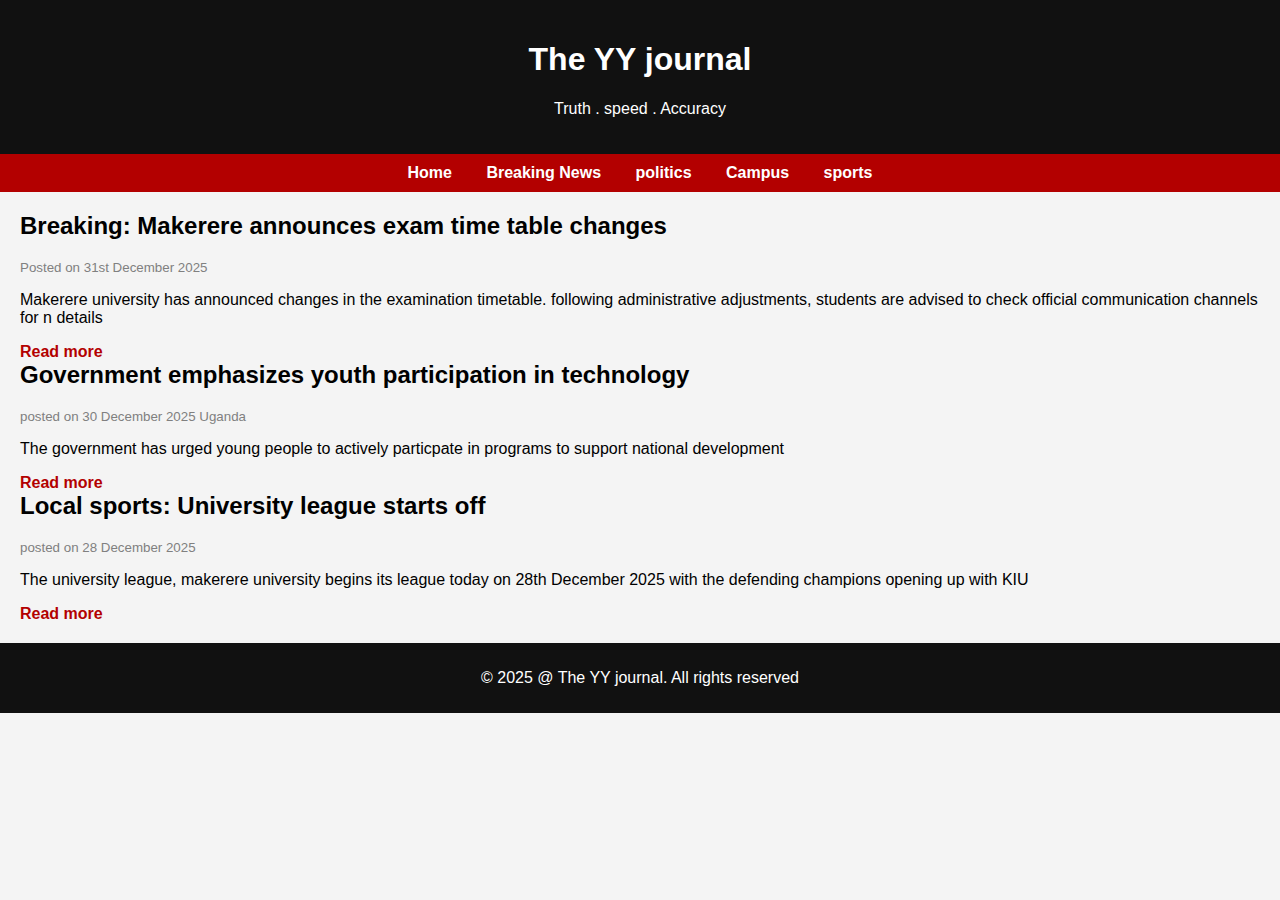
<file: index.html>
<html>
    <head>
        <meta name="google-site-verification" content="wdVhIeP_SKpbrkJ3U49KwxZYqzcwpSXqIORd53ZNDk8" />
        <title>The YY journal</title> 
    <link rel="stylesheet" href="style.css">
    <link rel="alternate" type="application/rss+xml" tittle="YY journal RSS" href="rss.xml">
    </head>
    <body>
        <header>
            <h1>The YY journal</h1>
            <p>Truth . speed . Accuracy</p>
        </header>
        <nav>
            <a href="index.html">Home</a>
            <a href="breaking.html">Breaking News</a>
            <a href="politics.html">politics</a>
            <a href="campus.html">Campus</a>
            <a href="sports.html">sports</a>
        </nav>
        <main>
            <article>
                <h2>Breaking: Makerere announces exam time table changes</h2>
                <small>Posted on 31st December 2025</small>
           
        <p>Makerere university has announced changes in the examination timetable. following administrative adjustments, students are advised to check official communication channels for n details</p>
<a href="exam changes.html">Read more</a>
</article>
<article>
    <h2>Government emphasizes youth participation in technology</h2>
    <small>posted on 30 December 2025 Uganda</small>
    <p>The government has urged young people to actively particpate in programs to support national development</p>
    <a href="#">Read more</a>
</article>
<article>
    <h2>Local sports: University league starts off</h2>
    <small>posted on 28 December 2025</small>
    <p>The university league, makerere university begins its league today on 28th December 2025 with the defending champions opening up with KIU </p>
    <a href="#">Read more</a>
</article>
</main>
<footer>
    <p>&copy; 2025 @ The YY journal. All rights reserved</p>
</footer>

    </body>

</html>
</file>
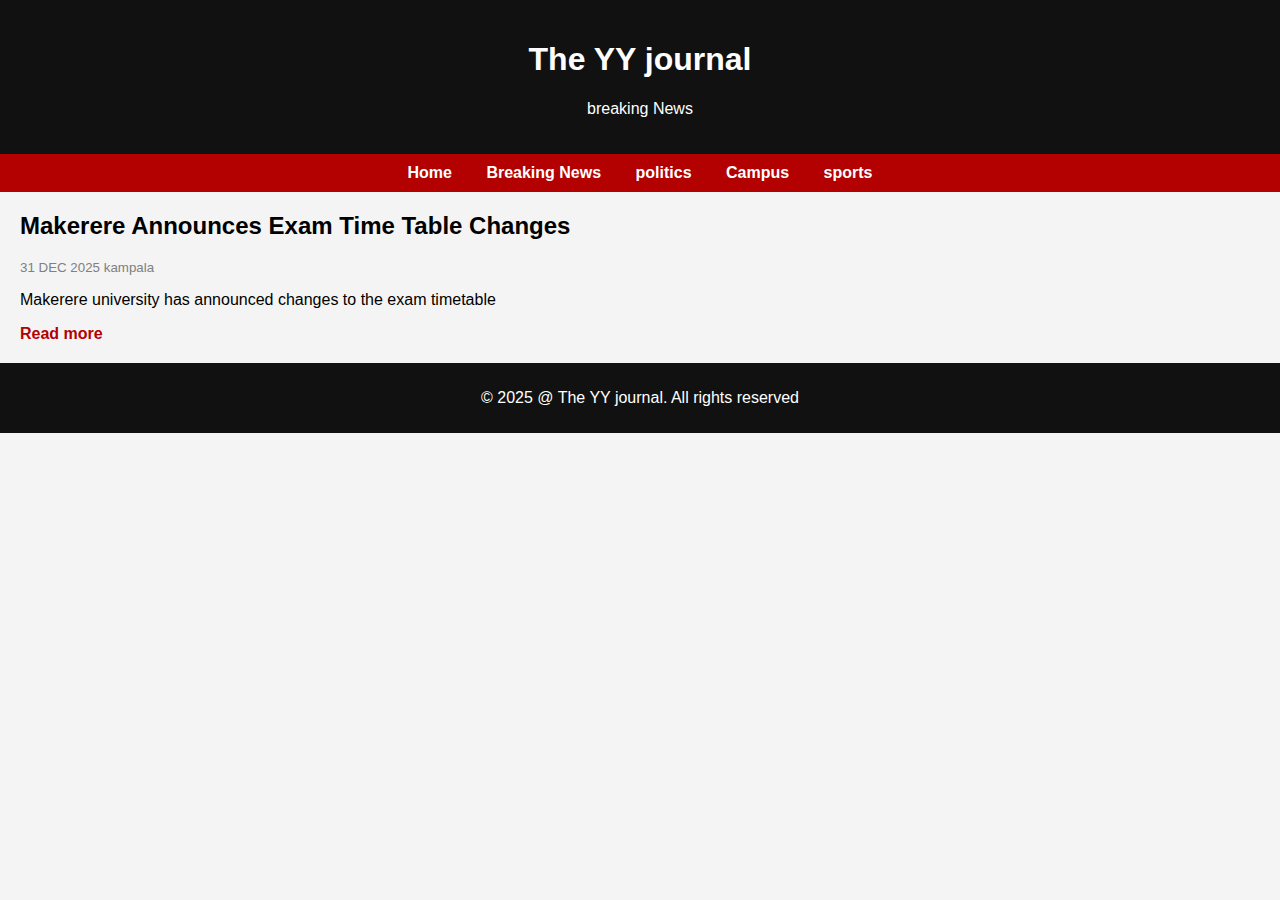
<file: breaking.html>
<html>
    <head>
        <title>The YY journal</title> 
    <link rel="stylesheet" href="style.css">
    </head>
    <body>
        <header>
            <h1>The YY journal</h1>
            <p>breaking News</p>
        </header>
        <nav>
            <a href="index.html">Home</a>
            <a href="breaking.html">Breaking News</a>
            <a href="politics.html">politics</a>
            <a href="campus.html">Campus</a>
            <a href="sports.html">sports</a>
        </nav>
        <main>
            <article>
                <h2>Makerere Announces Exam Time Table Changes</h2>
                <small>31 DEC 2025 kampala</small>
                <p>Makerere university has announced  changes to the exam timetable</p>
                <a href="exam changes.html">Read more</a>
            </article>
        </main>
        <footer>
    <p>&copy; 2025 @ The YY journal. All rights reserved</p>
</footer>
        </body>
</html>
</file>
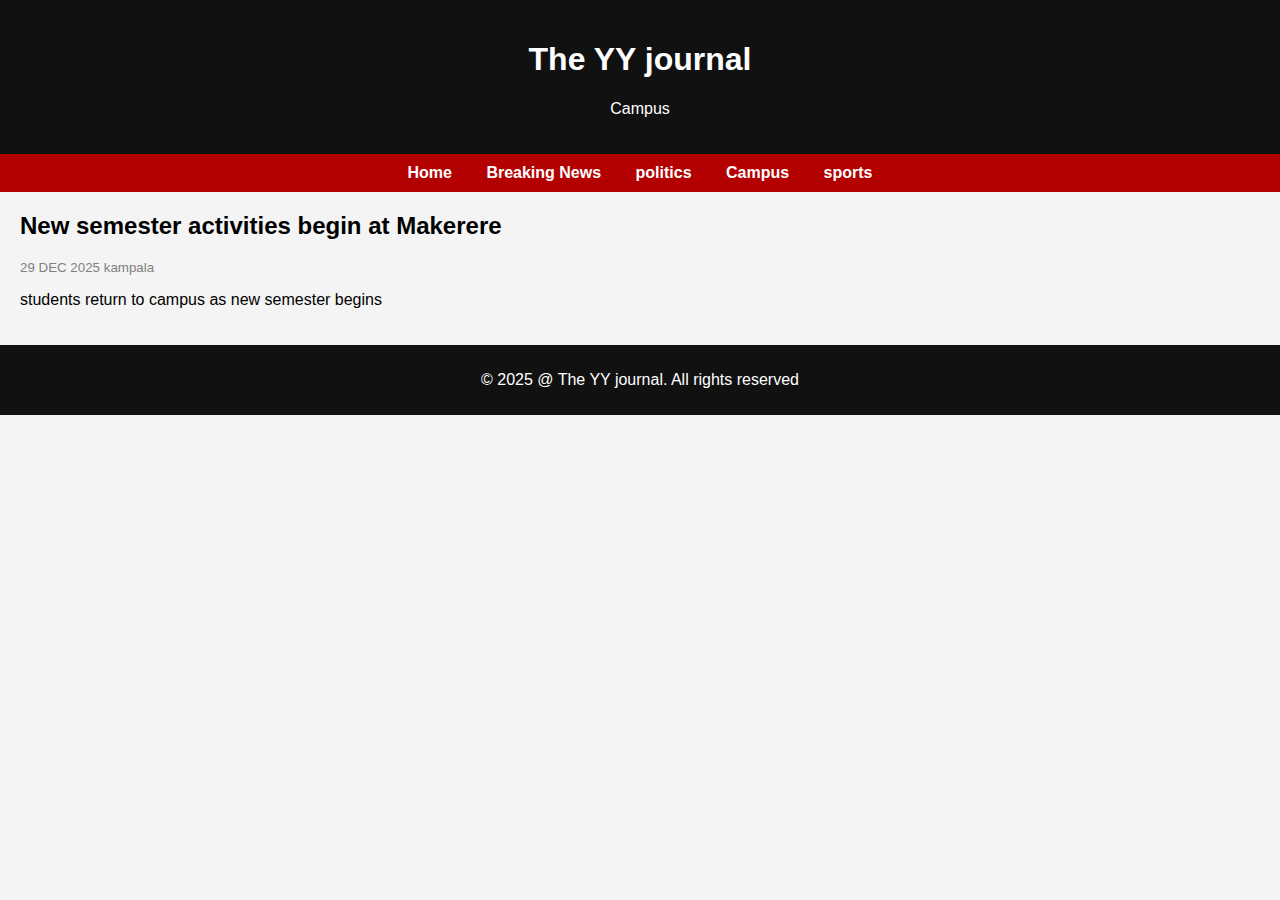
<file: campus.html>
<html>
    <head>
        <title>The YY journal</title> 
    <link rel="stylesheet" href="style.css">
    </head>
    <body>
        <header>
            <h1>The YY journal</h1>
            <p>Campus</p>
        </header>
        <nav>
            <a href="index.html">Home</a>
            <a href="breaking.html">Breaking News</a>
            <a href="politics.html">politics</a>
            <a href="campus.html">Campus</a>
            <a href="sports.html">sports</a>
        </nav>
        <main>
            <article>
                <h2>New semester activities begin at Makerere</h2>
                <small>29 DEC 2025 kampala</small>
                <p>students return to campus as new semester begins</p>
            </article>
        </main>
        <footer>
    <p>&copy; 2025 @ The YY journal. All rights reserved</p>
</footer>
        </body>
</html>
</file>
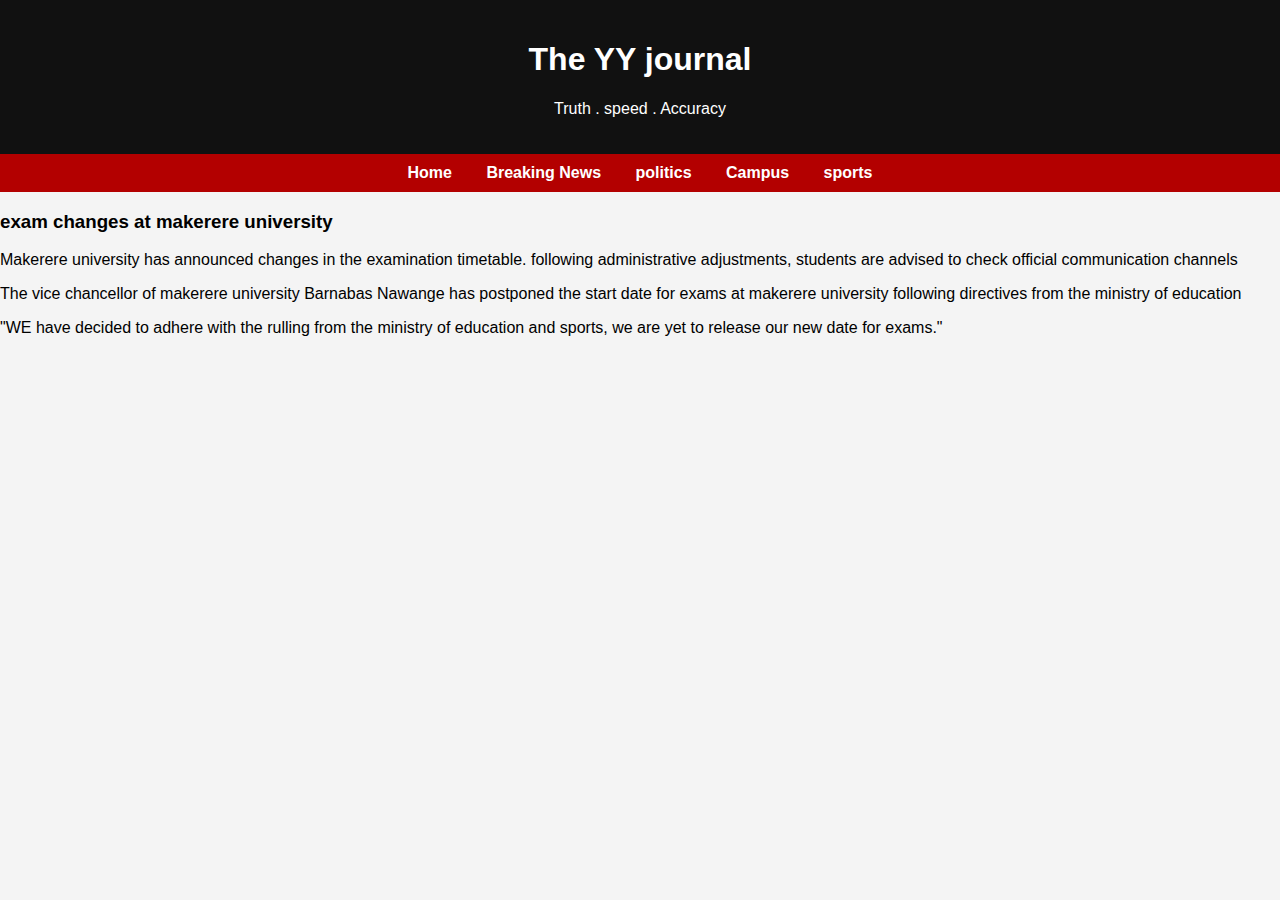
<file: exam changes.html>
<html>
    <head>
        <title>The YY journal</title> 
    <link rel="stylesheet" href="style.css">
    </head>
    <body>
        <header>
            <h1>The YY journal</h1>
            <p>Truth . speed . Accuracy</p>
        </header>
        <nav>
            <a href="index.html">Home</a>
            <a href="#">Breaking News</a>
            <a href="#">politics</a>
            <a href="#">Campus</a>
            <a href="#">sports</a>
        </nav>
        <h3>exam changes at makerere university</h3>
        <p>Makerere university has announced changes in the examination timetable. following administrative adjustments, students are advised to check official communication channels</p>
        <p>The vice chancellor of makerere university Barnabas Nawange has postponed the start date for exams at makerere university following directives from the ministry of education</p>
        <p>"WE have decided to adhere with the rulling from the ministry of education and sports,  we are yet to release our new date for exams."</p>
    </body>
</html>
</file>
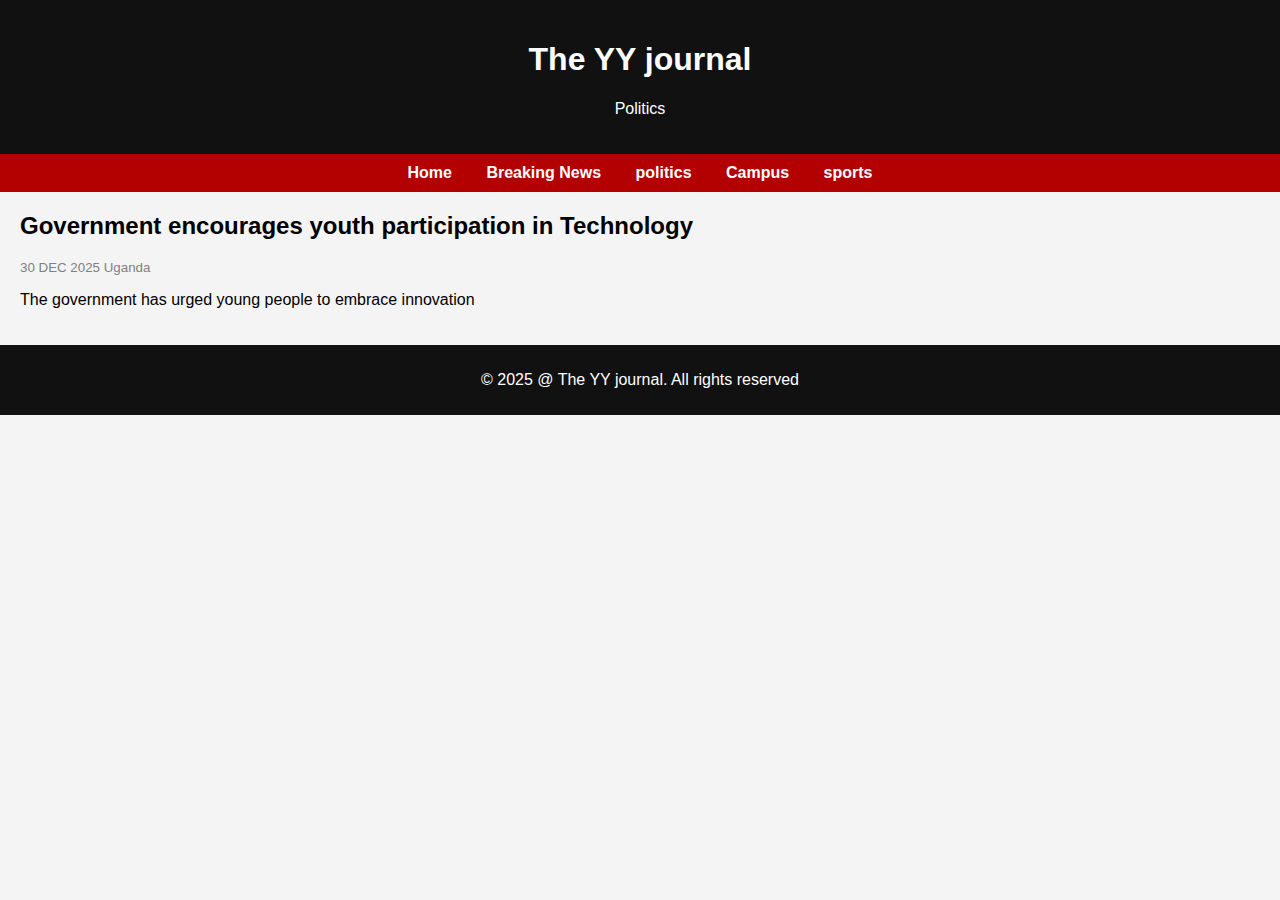
<file: politics.html>
<html>
    <head>
        <title>The YY journal</title> 
    <link rel="stylesheet" href="style.css">
    </head>
    <body>
        <header>
            <h1>The YY journal</h1>
            <p>Politics</p>
        </header>
        <nav>
            <a href="index.html">Home</a>
            <a href="breaking.html">Breaking News</a>
            <a href="politics.html">politics</a>
            <a href="campus.html">Campus</a>
            <a href="sports.html">sports</a>
        </nav>
        <main>
            <article>
                <h2>Government encourages youth participation in Technology</h2>
                <small>30 DEC 2025 Uganda</small>
                <p>The government has urged young people to embrace innovation</p>
            </article>
             </main>
        <footer>
    <p>&copy; 2025 @ The YY journal. All rights reserved</p>
</footer>
        </body>
</html>
</file>
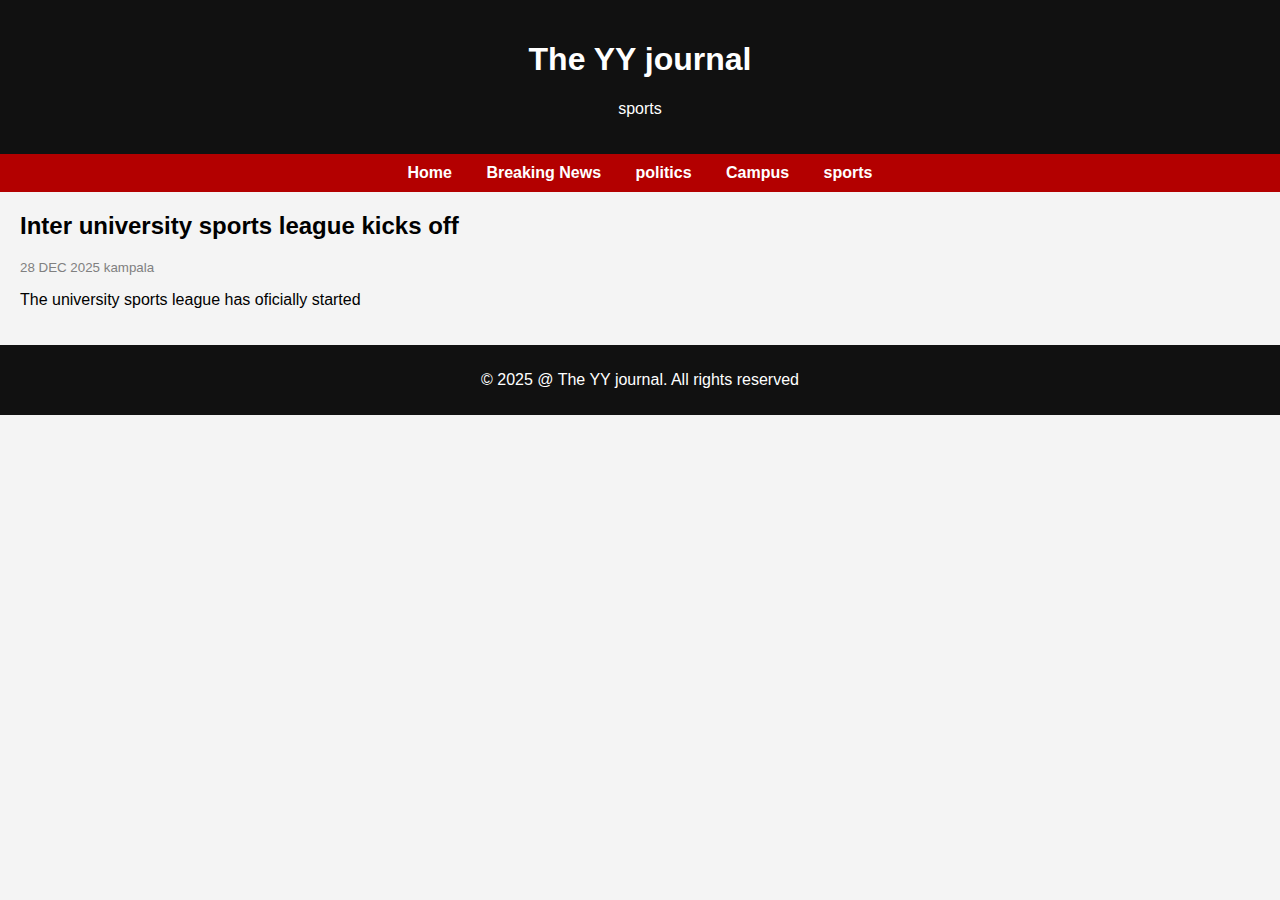
<file: sports.html>
<html>
    <head>
        <title>The YY journal</title> 
    <link rel="stylesheet" href="style.css">
    </head>
    <body>
        <header>
            <h1>The YY journal</h1>
            <p>sports</p>
        </header>
        <nav>
            <a href="index.html">Home</a>
            <a href="breaking.html">Breaking News</a>
            <a href="politics.html">politics</a>
            <a href="campus.html">Campus</a>
            <a href="sports.html">sports</a>
        </nav>
        <main>
            <article>
                <h2>Inter university sports league kicks off</h2>
                <small>28 DEC 2025 kampala</small>
                <p>The university sports league has oficially started </p>
            </article>
        </main>
        <footer>
    <p>&copy; 2025 @ The YY journal. All rights reserved</p>
</footer>
        </body>
</html>
</file>
<file: style.css>
body {
    margin: 0;
    font-family: Arial, Helvetica, sans-serif;
    background-color: #f4f4f4;
 }
 header {
    background-color: #111;
    color: white;
    padding: 20;
    text-align: center;
 }
 nav {
    background-color: #b30000;
    padding: 10px;
    text-align: center;
 }
 nav a {
color: white;
margin: 0 15px;
text-decoration: none;
font-weight: bold;
 }
 nav a:hover {
text-decoration: underline;
 }
 main {
    padding: 20px;
 }
 article h2 {
margin-top: 0;
 }
 article small {
    color:gray;

 }
 article a {
    color: #b30000;
    font-weight: bold;
    text-decoration: none;
 }
 footer {
    background-color: #111;
    color: white;
    text-align: center;
    padding: 10px;
 }
</file>
